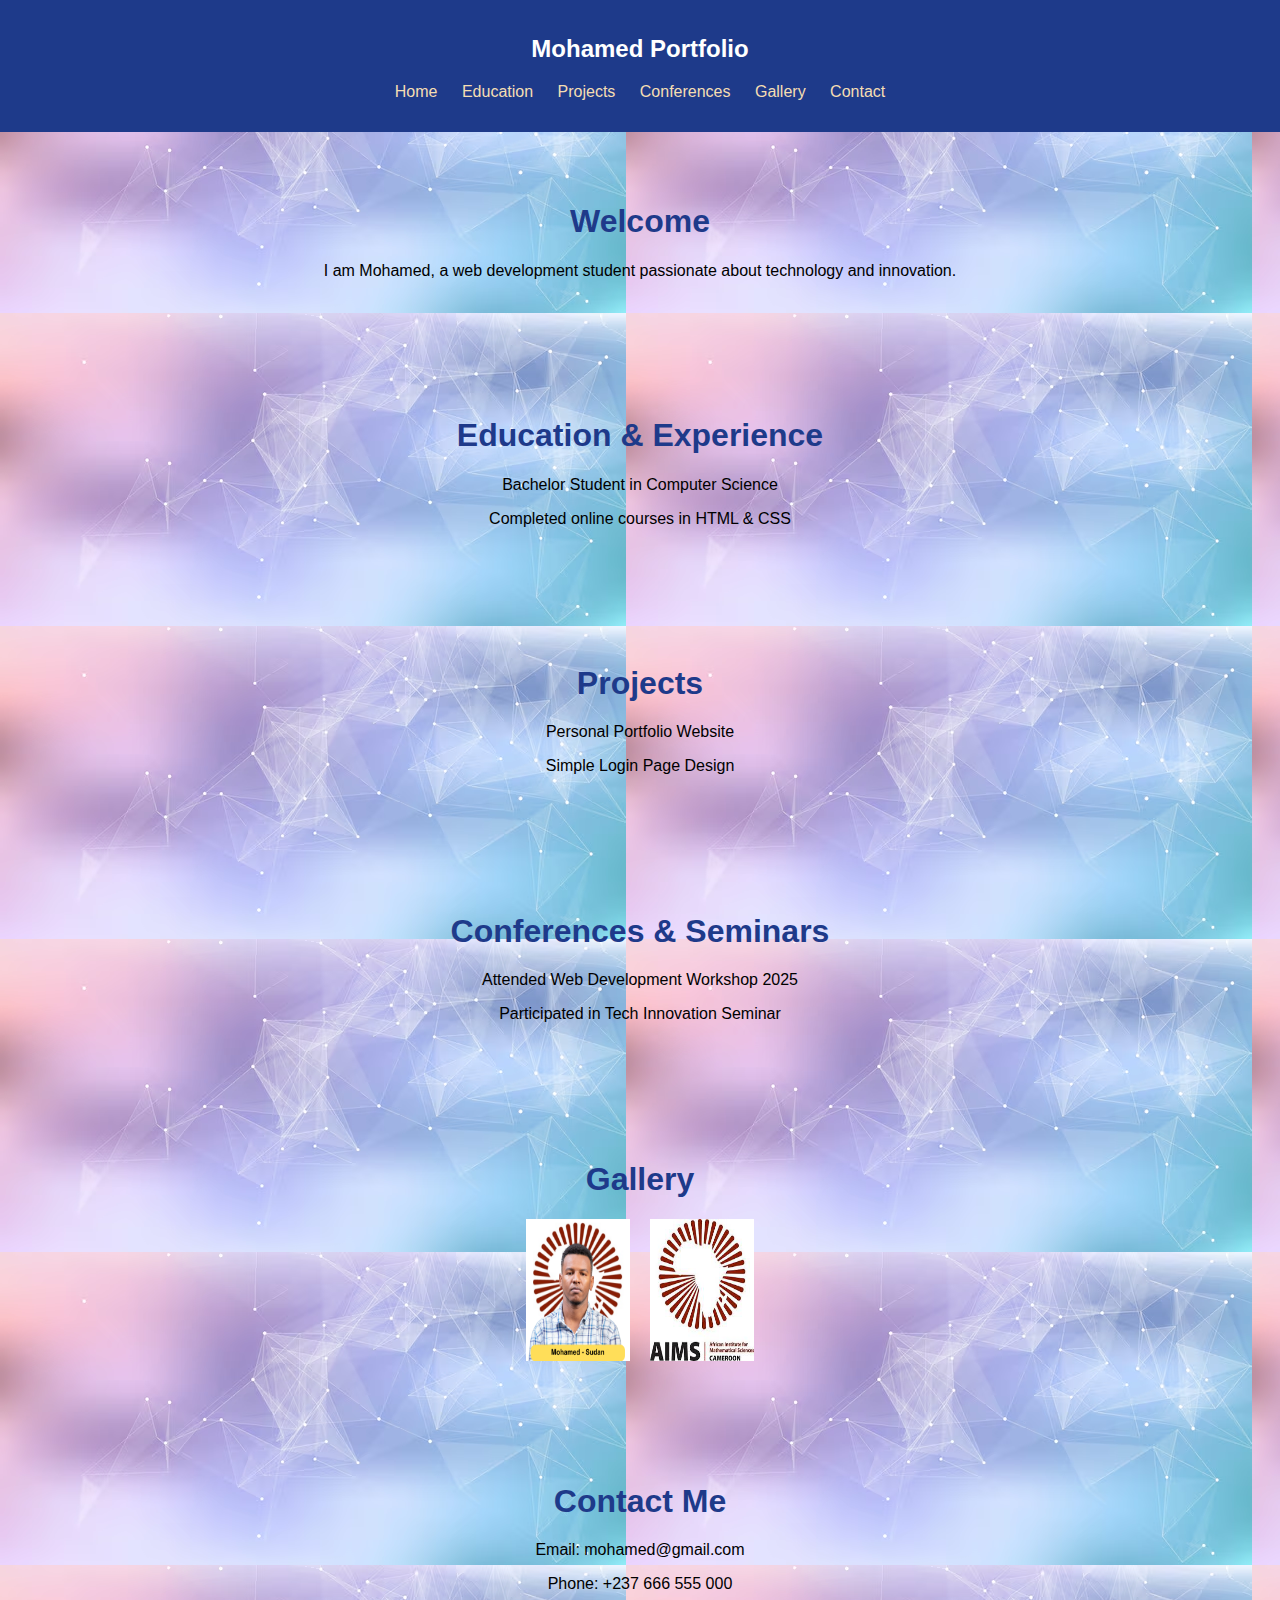
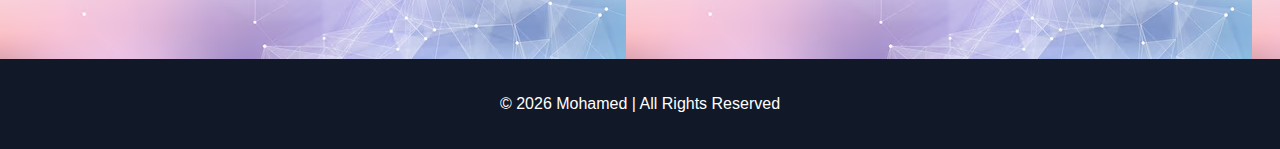
<file: index.html>
<!DOCTYPE html>
<html>
<head>
    <title>My Portfolio</title>
    <link rel="stylesheet" href="style.css">
</head>

<body>

    <!-- Navigation -->
    <nav>
        <h2>Mohamed Portfolio</h2>
        <ul>
            <li><a href="#home">Home</a></li>
            <li><a href="#education">Education</a></li>
            <li><a href="#projects">Projects</a></li>
            <li><a href="#conferences">Conferences</a></li>
            <li><a href="#gallery">Gallery</a></li>
            <li><a href="#contact">Contact</a></li>
        </ul>
    </nav>

    <!-- Home -->
    <section id="home">
        <h1>Welcome </h1>
        <p>I am Mohamed, a web development student passionate about technology and innovation.</p>
    </section>

    <!-- Education -->
    <section id="education">
        <h1>Education & Experience</h1>
        <p>Bachelor Student in Computer Science</p>
        <p>Completed online courses in HTML & CSS</p>
    </section>

    <!-- Projects -->
    <section id="projects">
        <h1>Projects</h1>
        <p>Personal Portfolio Website</p>
        <p>Simple Login Page Design</p>
    </section>

    <!-- Conferences -->
    <section id="conferences">
        <h1>Conferences & Seminars</h1>
        <p>Attended Web Development Workshop 2025</p>
        <p>Participated in Tech Innovation Seminar</p>
    </section>

    <!-- Gallery -->
    <section id="gallery">
        <h1>Gallery</h1>
        <div class="gallery-container">
            <img src="images/Mohamed - Sudan.png" alt="My Photo 1" width="104" height="142">
            <img src="images/AIMS_logo.png" alt="My Photo 2" width="104" height="142">
        </div>
    </section>

    <!-- Contact -->
    <section id="contact">
        <h1>Contact Me</h1>
        <p>Email: mohamed@gmail.com</p>
        <p>Phone: +237 666 555 000</p>
    </section>

    <footer>
        <p>© 2026 Mohamed | All Rights Reserved</p>
    </footer>

</body>
</html>
</file>
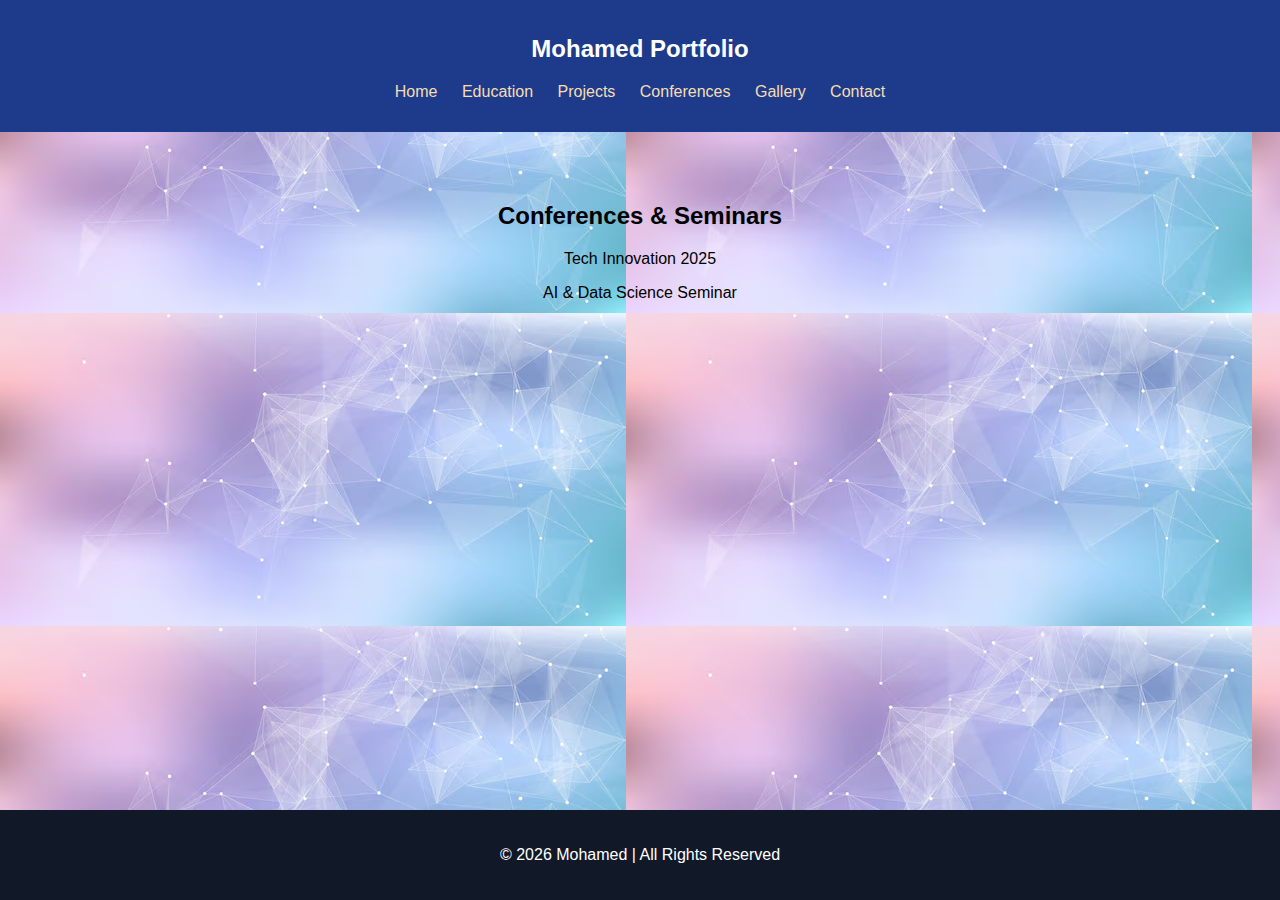
<file: conferences.html>
<!DOCTYPE html>
<html>
<head>
    <title>Projects</title>
    <link rel="stylesheet" href="style.css">
</head>
<body>

<!-- Navigation -->
<nav>
    <h2>Mohamed Portfolio</h2>
    <ul>
        <li><a href="index.html">Home</a></li>
        <li><a href="education.html">Education</a></li>
        <li><a href="projects.html">Projects</a></li>
        <li><a href="conferences.html">Conferences</a></li>
        <li><a href="gallery.html">Gallery</a></li>
        <li><a href="contact.html">Contact</a></li>
    </ul>
</nav>
<section class="section">
    <h2>Conferences & Seminars</h2>
    <div class="card">
        <p>Tech Innovation 2025</p>
        <p>AI & Data Science Seminar</p>
    </div>
</section>


<footer>
    <p>© 2026 Mohamed | All Rights Reserved</p>
</footer>

</body>
</html>
</file>
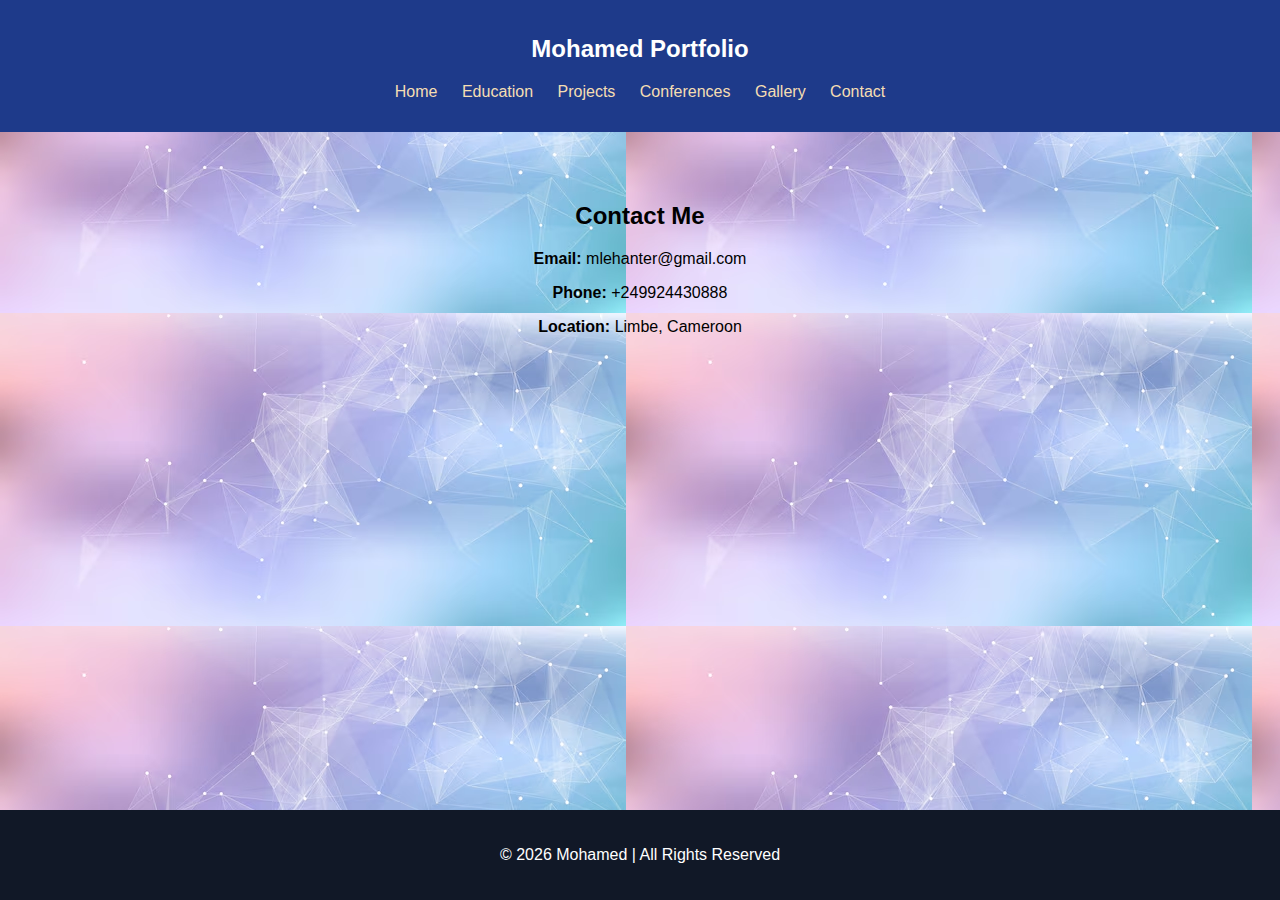
<file: contact.html>
<!DOCTYPE html>
<html>
<head>
    <title>Projects</title>
    <link rel="stylesheet" href="style.css">
</head>
<body>

<!-- Navigation -->
<nav>
    <h2>Mohamed Portfolio</h2>
    <ul>
        <li><a href="index.html">Home</a></li>
        <li><a href="education.html">Education</a></li>
        <li><a href="projects.html">Projects</a></li>
        <li><a href="conferences.html">Conferences</a></li>
        <li><a href="gallery.html">Gallery</a></li>
        <li><a href="contact.html">Contact</a></li>
    </ul>
</nav>
<section class="section">
    <h2>Contact Me</h2>
    <p><strong>Email:</strong> mlehanter@gmail.com</p>
    <p><strong>Phone:</strong> +249924430888</p>
    <p><strong>Location:</strong> Limbe, Cameroon</p>
</section>



<footer>
    <p>© 2026 Mohamed | All Rights Reserved</p>
</footer>

</body>
</html>
</file>
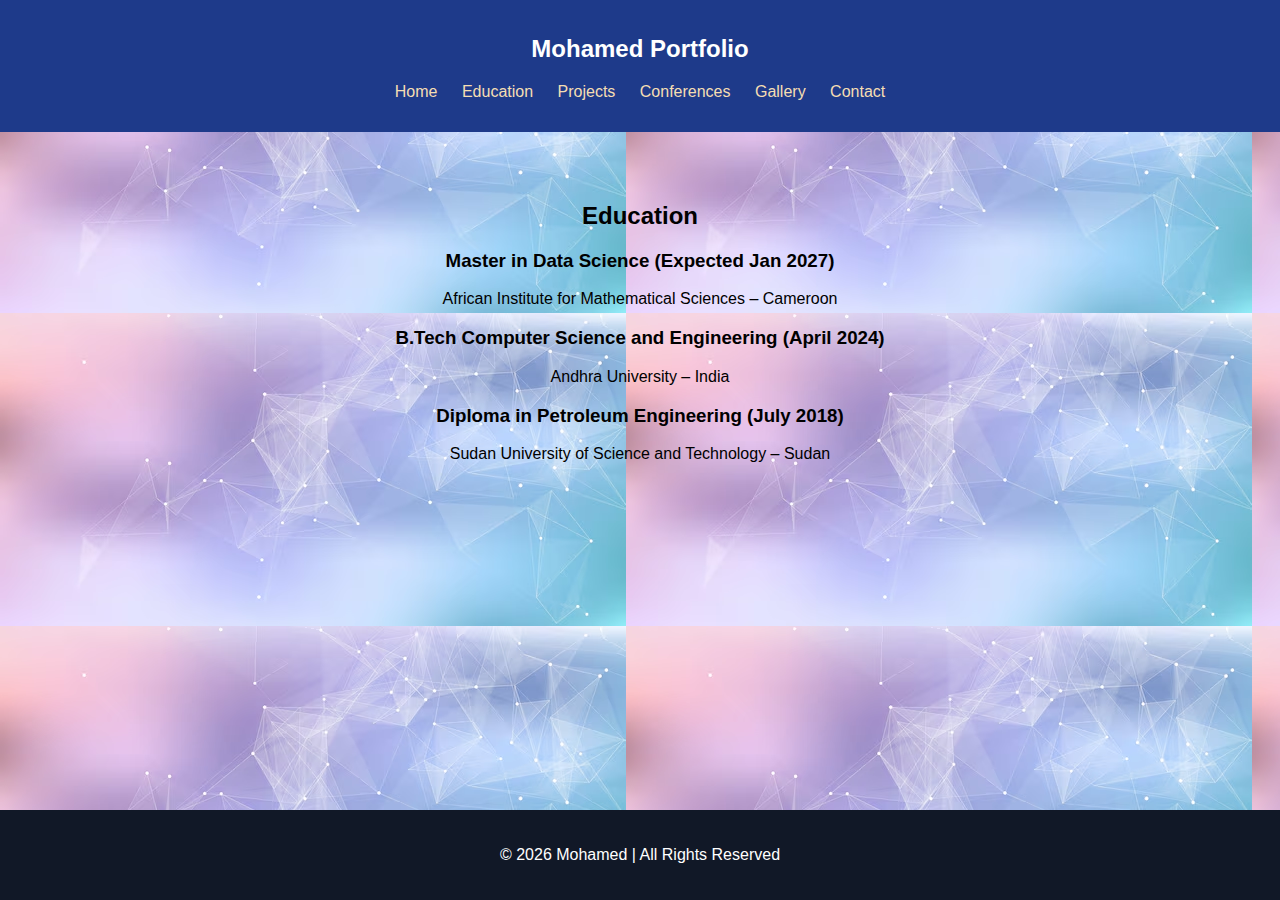
<file: education.html>
<!DOCTYPE html>
<html>
<head>
    <title>Education</title>
    <link rel="stylesheet" href="style.css">
</head>
<body>

<!-- Navigation here -->
<nav>
    <h2>Mohamed Portfolio</h2>
    <ul>
        <li><a href="index.html">Home</a></li>
        <li><a href="education.html">Education</a></li>
        <li><a href="projects.html">Projects</a></li>
        <li><a href="conferences.html">Conferences</a></li>
        <li><a href="gallery.html">Gallery</a></li>
        <li><a href="contact.html">Contact</a></li>
    </ul>
</nav>
<section class="section">
    <h2>Education</h2>

    <div class="card">
        <h3>Master in Data Science (Expected Jan 2027)</h3>
        <p>African Institute for Mathematical Sciences – Cameroon</p>
    </div>

    <div class="card">
        <h3>B.Tech Computer Science and Engineering (April 2024)</h3>
        <p>Andhra University – India</p>
    </div>

    <div class="card">
        <h3>Diploma in Petroleum Engineering (July 2018)</h3>
        <p>Sudan University of Science and Technology – Sudan</p>
    </div>
</section>


<footer>
    <p>© 2026 Mohamed | All Rights Reserved</p>
</footer>

</body>
</html>
</file>
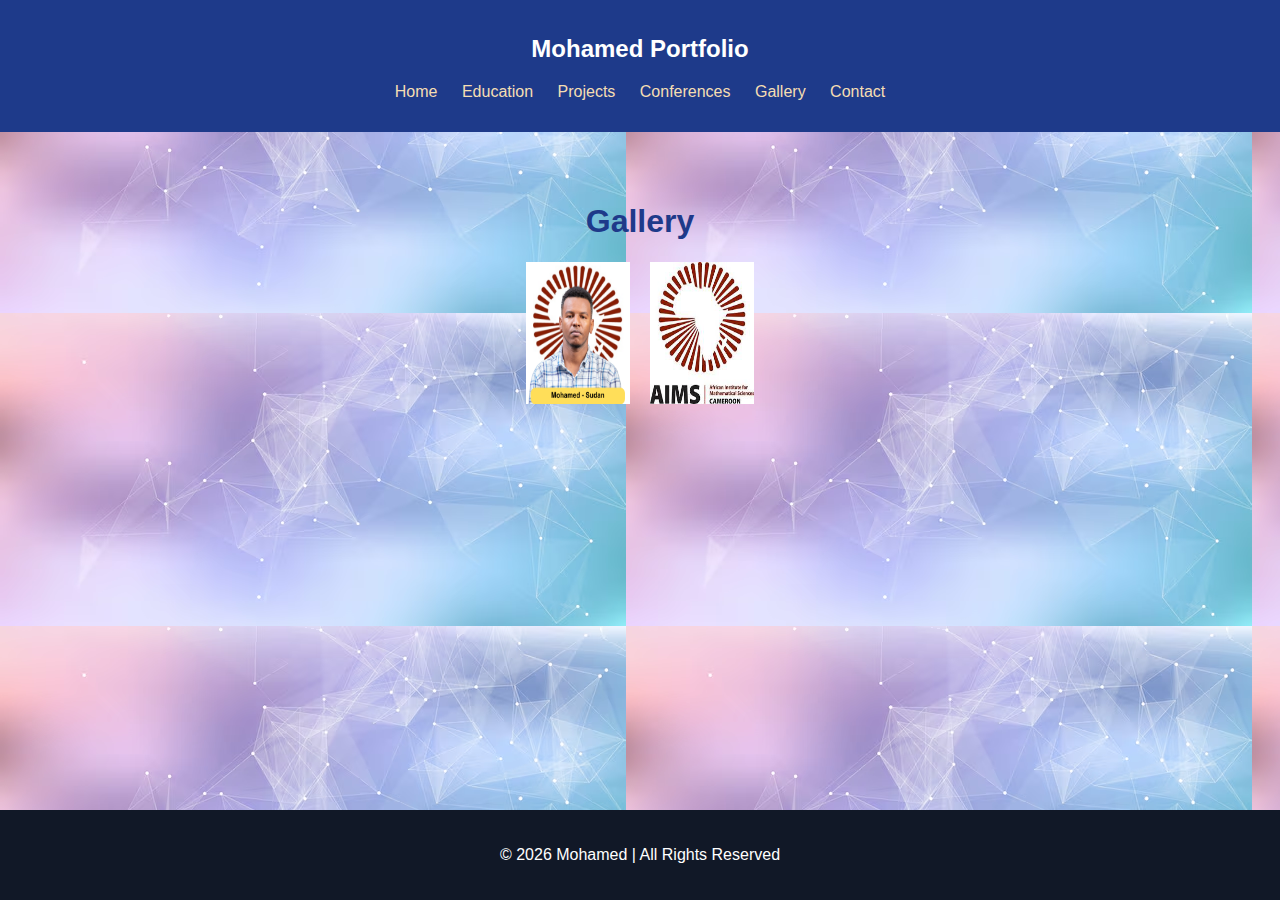
<file: gallery.html>
<!DOCTYPE html>
<html>
<head>
    <title>Projects</title>
    <link rel="stylesheet" href="style.css">
</head>
<body>

<!-- Navigation -->
<nav>
    <h2>Mohamed Portfolio</h2>
    <ul>
        <li><a href="index.html">Home</a></li>
        <li><a href="education.html">Education</a></li>
        <li><a href="projects.html">Projects</a></li>
        <li><a href="conferences.html">Conferences</a></li>
        <li><a href="gallery.html">Gallery</a></li>
        <li><a href="contact.html">Contact</a></li>
    </ul>
</nav>
<section id="gallery">
        <h1>Gallery</h1>
        <div class="gallery-container">
            <img src="images/Mohamed - Sudan.png" alt="My Photo 1" width="104" height="142">
            <img src="images/AIMS_logo.png" alt="My Photo 2" width="104" height="142">
        </div>
</section>



<footer>
    <p>© 2026 Mohamed | All Rights Reserved</p>
</footer>

</body>
</html>
</file>
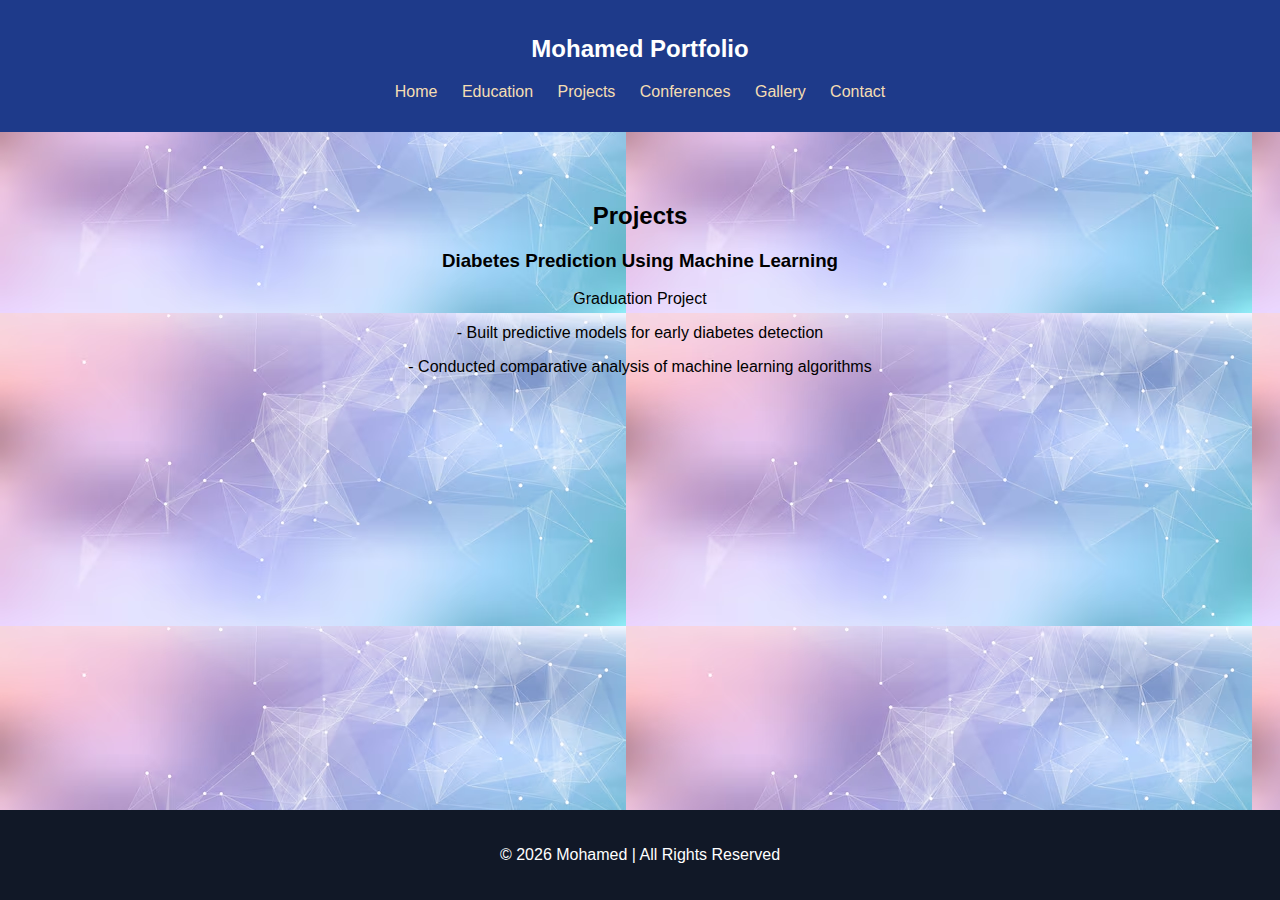
<file: projects.html>
<!DOCTYPE html>
<html>
<head>
    <title>Projects</title>
    <link rel="stylesheet" href="style.css">
</head>
<body>

<!-- Navigation -->
<nav>
    <h2>Mohamed Portfolio</h2>
    <ul>
        <li><a href="index.html">Home</a></li>
        <li><a href="education.html">Education</a></li>
        <li><a href="projects.html">Projects</a></li>
        <li><a href="conferences.html">Conferences</a></li>
        <li><a href="gallery.html">Gallery</a></li>
        <li><a href="contact.html">Contact</a></li>
    </ul>
</nav>
<section class="section">
    <h2>Projects</h2>

    <div class="card">
        <h3>Diabetes Prediction Using Machine Learning</h3>
        <p>Graduation Project</p>
        <p>- Built predictive models for early diabetes detection</p>
        <p>- Conducted comparative analysis of machine learning algorithms</p>
    </div>
</section>


<footer>
    <p>© 2026 Mohamed | All Rights Reserved</p>
</footer>

</body>
</html>
</file>
<file: style.css>
body {
    margin: 0;
    font-family: Arial, sans-serif;
    background-color: #f4f6f9;
    background-image: url("images/back.avif");
    min-height: 100vh;
    display: flex;
    flex-direction: column;
}

/* Navigation */
nav {
    background-color: #1e3a8a;
    color: white;
    padding: 15px;
    text-align: center;
}

nav ul {
    list-style: none;
    padding: 0;
}

nav ul li {
    display: inline;
    margin: 0 10px;
}

nav ul li a {
    color: wheat;
    text-decoration: none;
}

nav ul li a:hover {
    text-decoration: underline;
}

/* Sections */
section {
    padding: 50px;
    text-align: center;
    flex: 1;
}

section h1 {
    color: #1e3a8a;
}

/* Gallery */
.gallery-container {
    display: flex;
    justify-content: center;
    gap: 20px;
}

.box {
    width: 120px;
    height: 120px;
    background-color: #2563eb;
    color: white;
    display: flex;
    align-items: center;
    justify-content: center;
}

/* Footer */
footer {
    background-color: #111827;
    color: white;
    text-align: center;
    padding: 20px;
}
</file>
